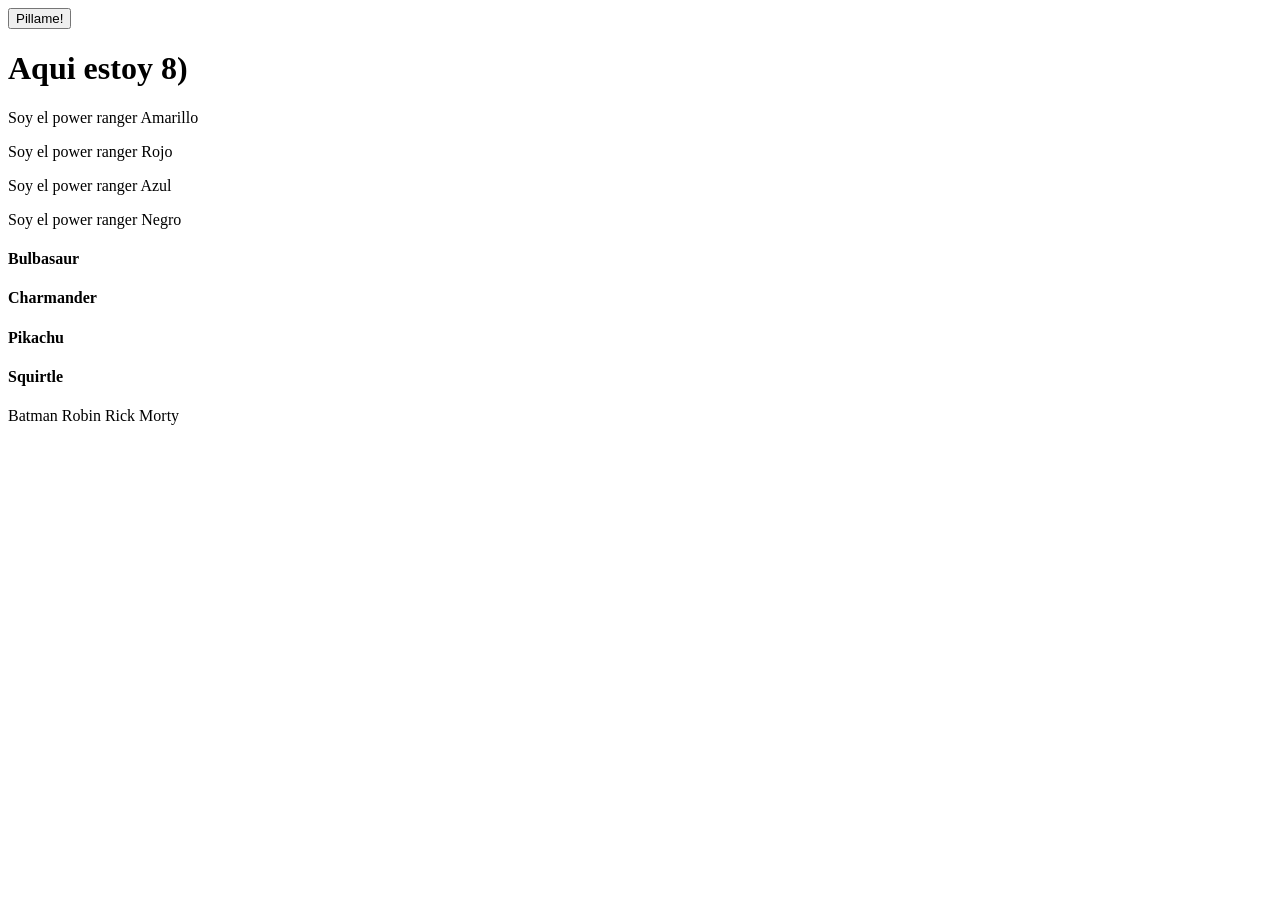
<file: DOM/Ejercicio 1 DOM/index.html>
<!DOCTYPE html>
<html lang="en">  
<head>
    <meta charset="UTF-8">
    <meta name="viewport" content="width=device-width, initial-scale=1.0">
    <title>Document</title>
    <script src="index.js" defer></script>
</head>
<body>
    <button class="showme">Pillame!</button>
	<h1 id="pillado">Aqui estoy 8)</h1>
	<p>Soy el power ranger Amarillo</p>
    <p>Soy el power ranger Rojo</p>
    <p>Soy el power ranger Azul</p>
    <p>Soy el power ranger Negro</p>
	<h4 class="pokemon">Bulbasaur</h4>
    <h4 class="pokemon">Charmander</h4>
    <h4 class="pokemon">Pikachu</h4>
    <h4 class="pokemon">Squirtle</h4>
	<span data-function="testMe">Batman</span>
    <span data-function="testMe">Robin</span>
    <span data-function="testMe">Rick</span>
    <span data-function="testMe">Morty</span>
</body>
</html>
</file>
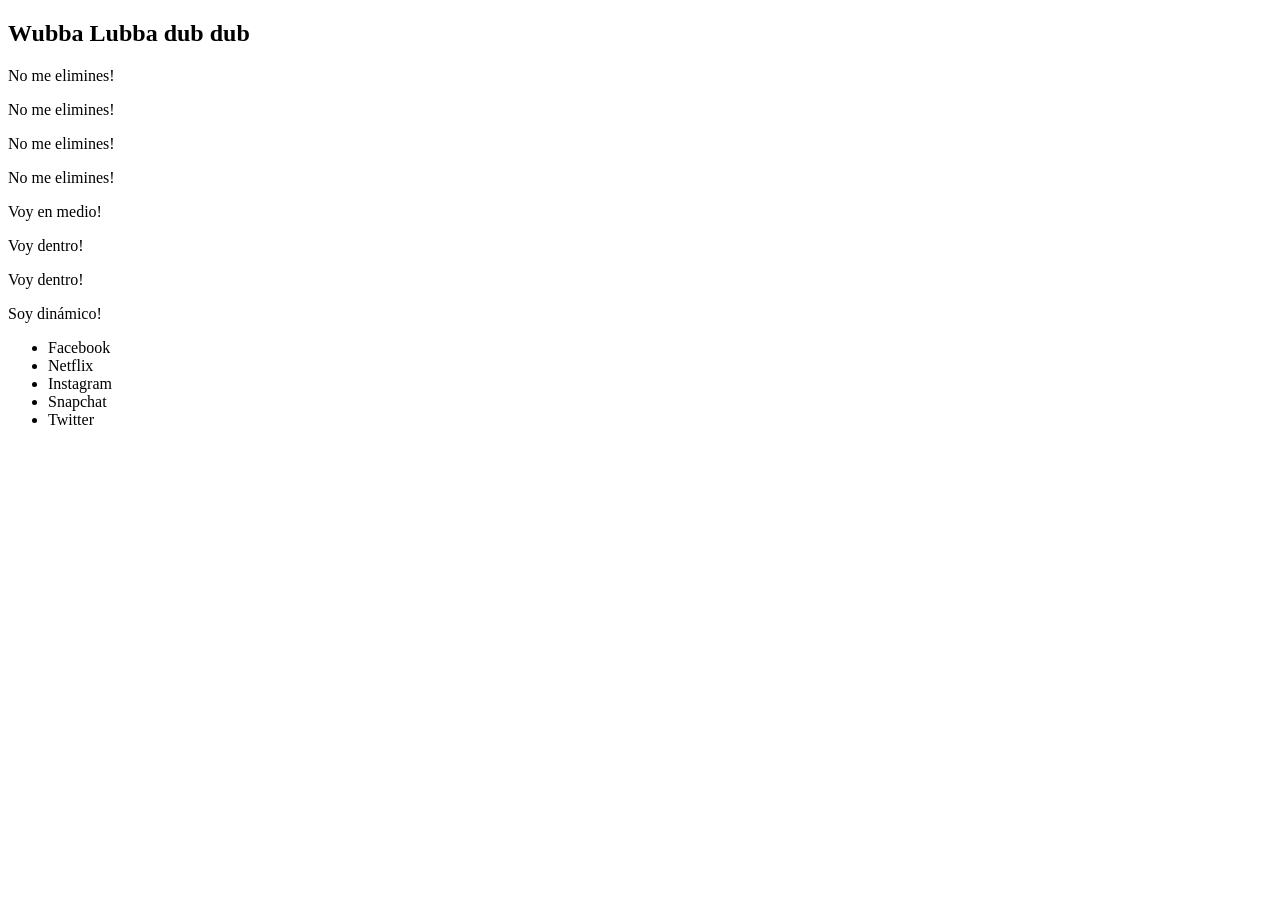
<file: DOM/Ejercicio 2 DOM/index.html>
<!DOCTYPE html>
<html lang="en">
  <head>
    <meta charset="UTF-8" />
    <meta name="viewport" content="width=device-width, initial-scale=1.0" />
    <title>Document</title>
      <script src="index.js" defer></script>
  </head>
  <body>
    <h2 class="fn-insert-here"></h2>
    <p class="fn-remove-me">Eliminame!</p>
    <p>No me elimines!</p>
    <p>No me elimines!</p>
    <p class="fn-remove-me">Eliminame!</p>
    <p>No me elimines!</p>
    <p class="fn-remove-me">Eliminame!</p>
    <p class="fn-remove-me">Eliminame!</p>
    <p>No me elimines!</p>
    <div></div>
    <div></div>
    <div class="fn-insert-here"></div>
    <div class="fn-insert-here"></div>
  </body>
</html>
</file>
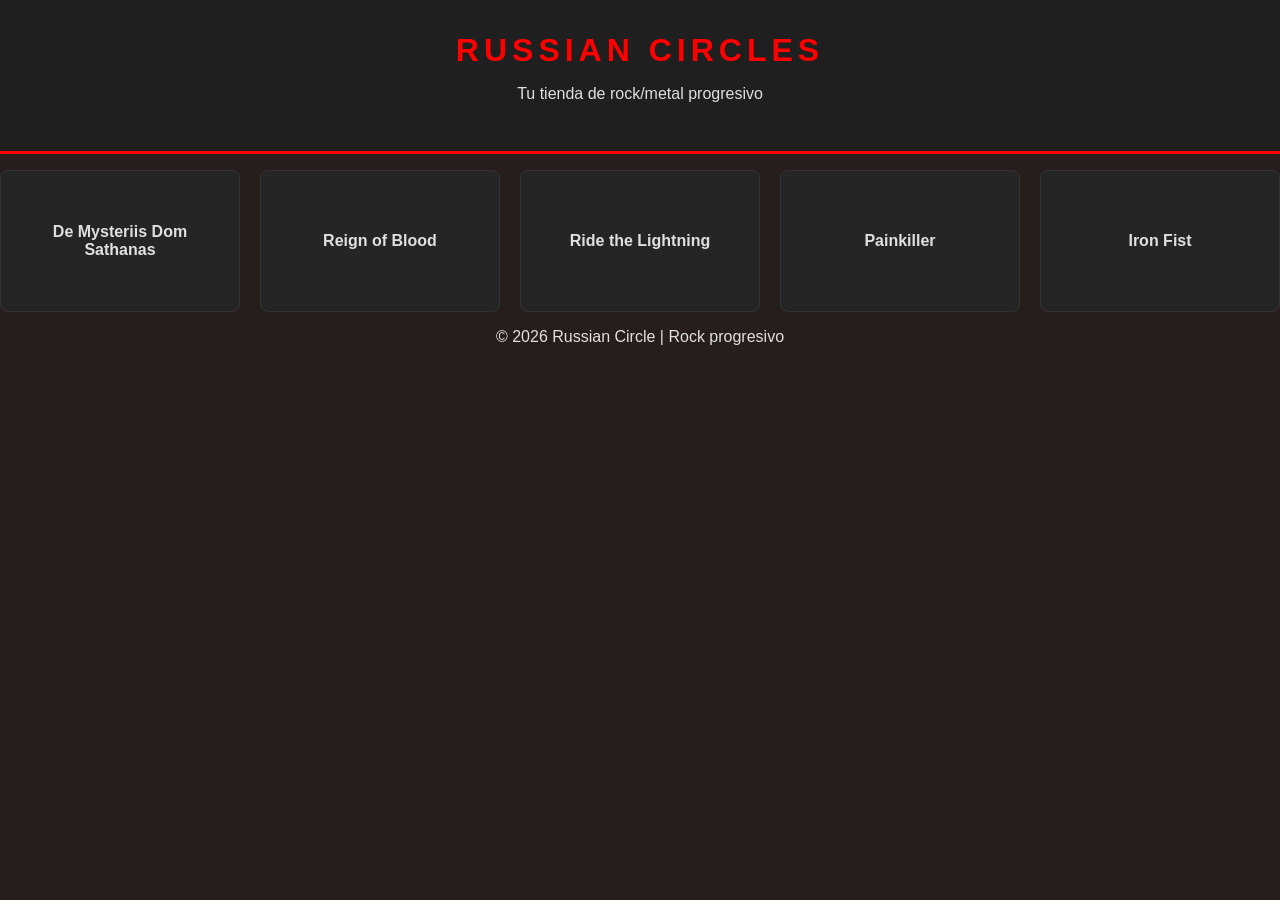
<file: DOM/Ejercicio 5 DOM/index.html>
<!DOCTYPE html>
<html lang="es">
<head>
    <meta charset="UTF-8">
    <title> Russian Circles | Tienda de Discos</title>
    <link rel="stylesheet" href="style.css">
    <script src="index.js" defer></script>
</head>
<body>
    <header>
        <h1>RUSSIAN CIRCLES</h1>
        <p>Tu tienda de rock/metal progresivo</p>
    </header>

    <main id="js-container">
        </main>

    <footer>
        <p>&copy; 2026 Russian Circle | Rock progresivo </p>
    </footer>
</body>
</html>
</file>
<file: DOM/Ejercicio 5 DOM/style.css>
body {
    background-color: #261d1d;
    color: #e0e0e0;
    font-family: 'Segoe UI', Tahoma, Geneva, Verdana, sans-serif;
    margin: 0;
    text-align: center;
}

header {
    background-color: #1f1f1f;
    padding: 2rem;
    border-bottom: 3px solid #ff0000;
}

h1 {
    margin: 0;
    letter-spacing: 5px;
    color: #ff0000;
}

#store-container {
    padding: 2rem;
    max-width: 800px;
    margin: 0 auto;
}

ul {
    list-style: none;
    padding: 0;
    display: grid;
    grid-template-columns: repeat(auto-fit, minmax(200px, 1fr));
    gap: 20px;
}

li {
    background-color: #252525;
    padding: 20px;
    border-radius: 8px;
    border: 1px solid #333;
    transition: transform 0.3s, border-color 0.3s;
    display: flex;
    align-items: center;
    justify-content: center;
    min-height: 100px;
    font-weight: bold;
    cursor: pointer;
}

li:hover {
    transform: translateY(-5px);
    border-color: #ff0000;
    background-color: #2a2a2a;
}
</file>
